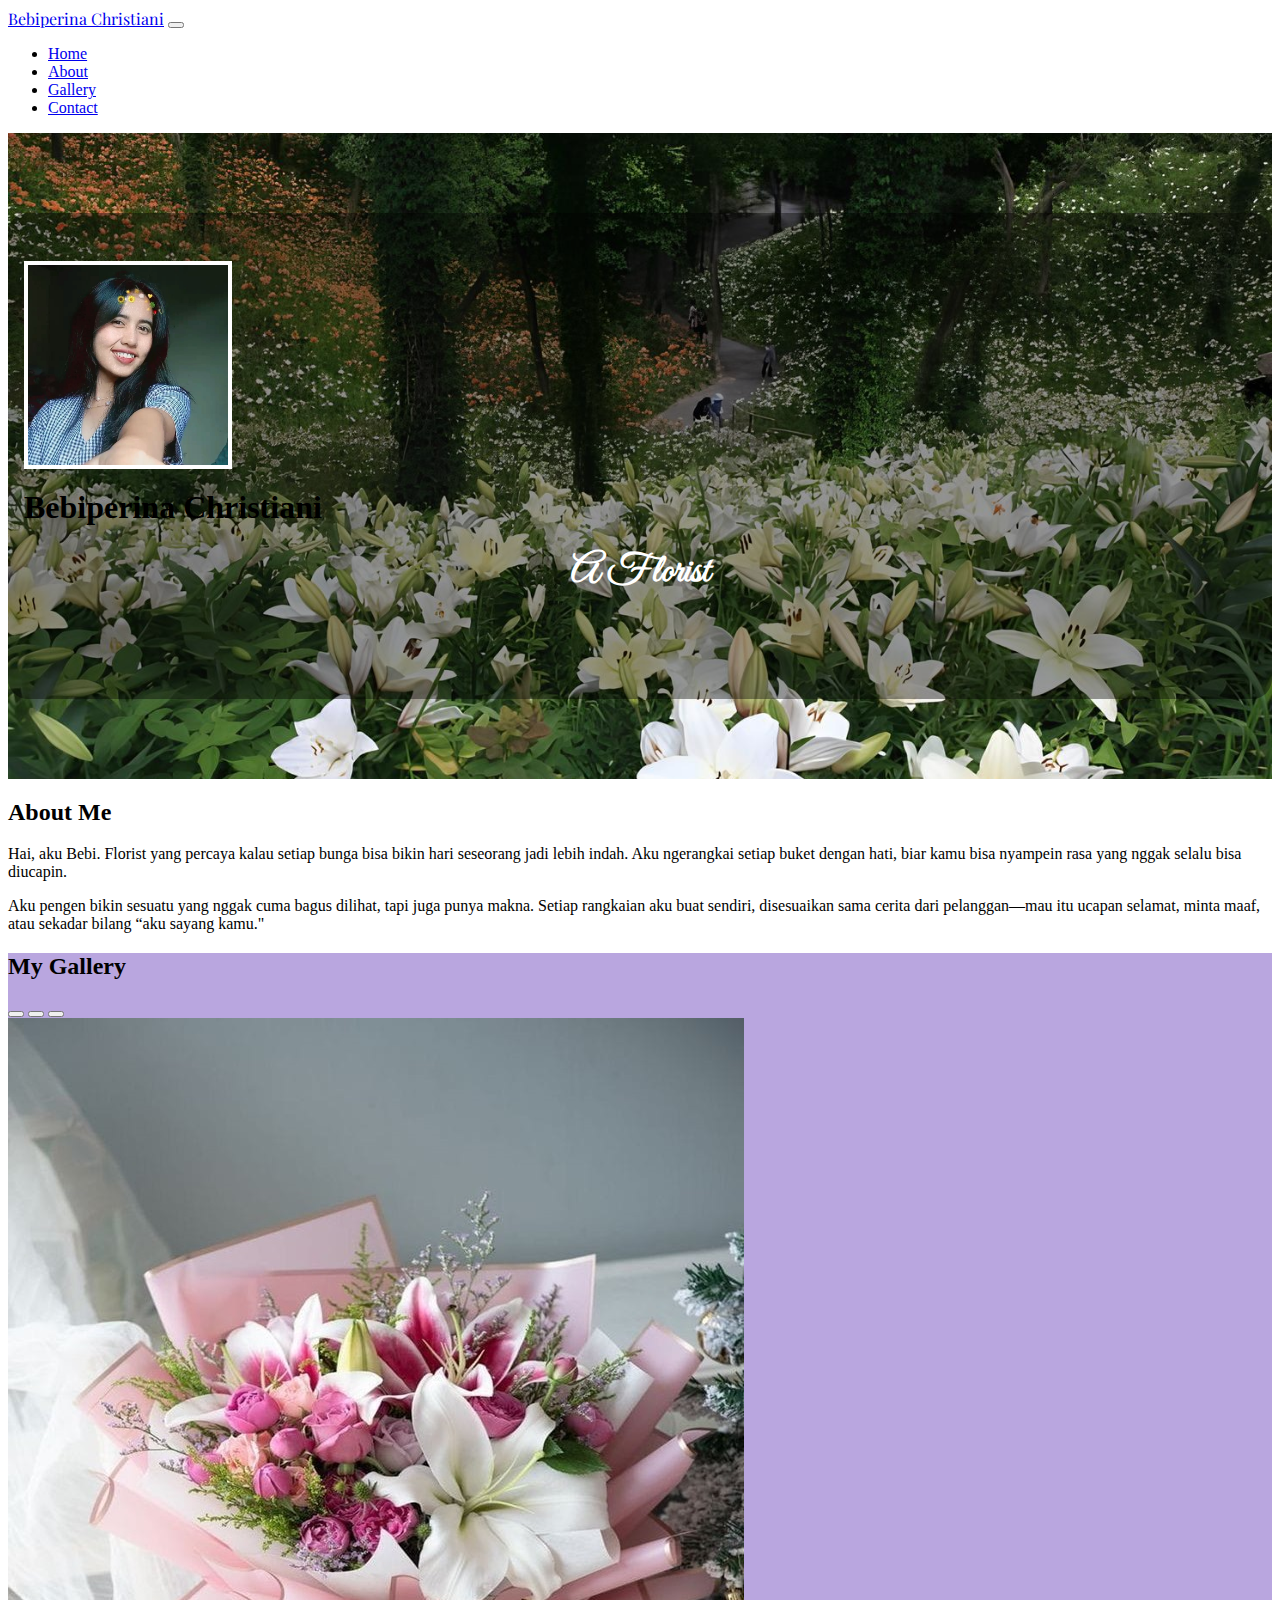
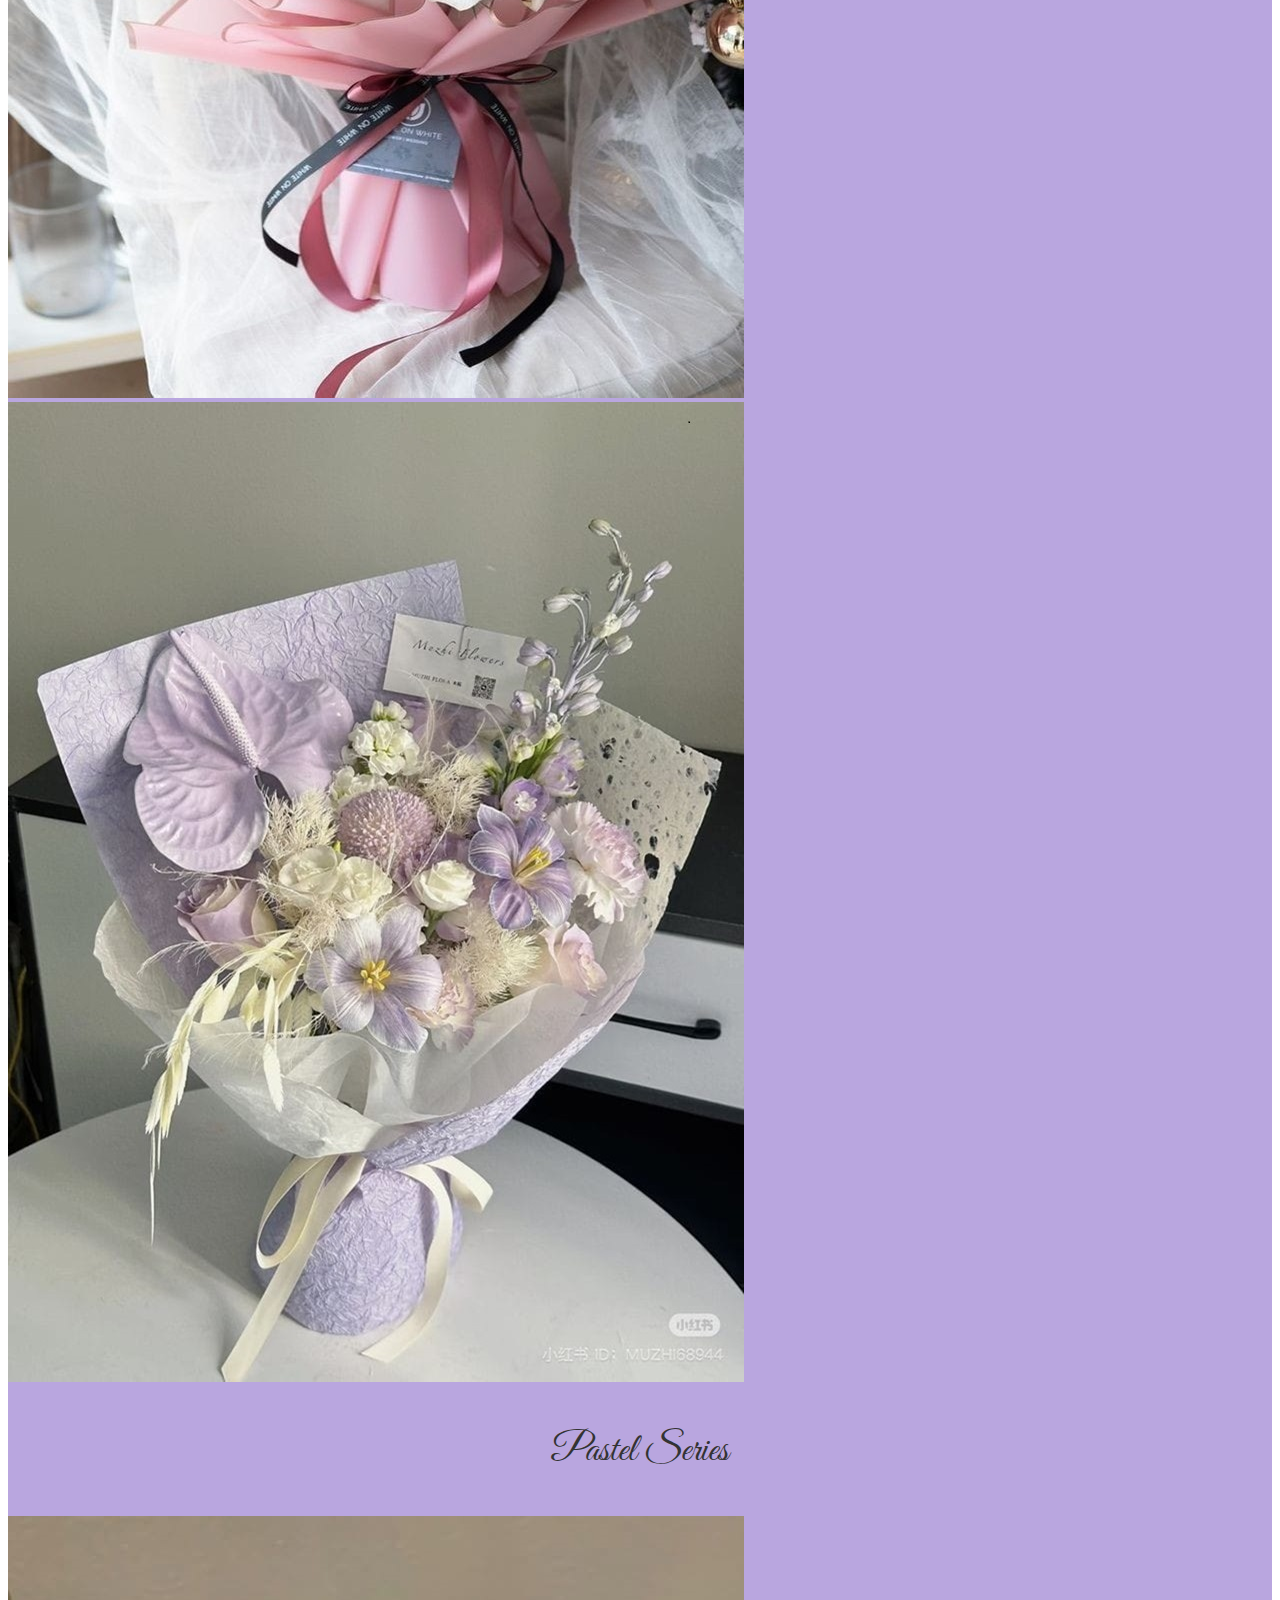
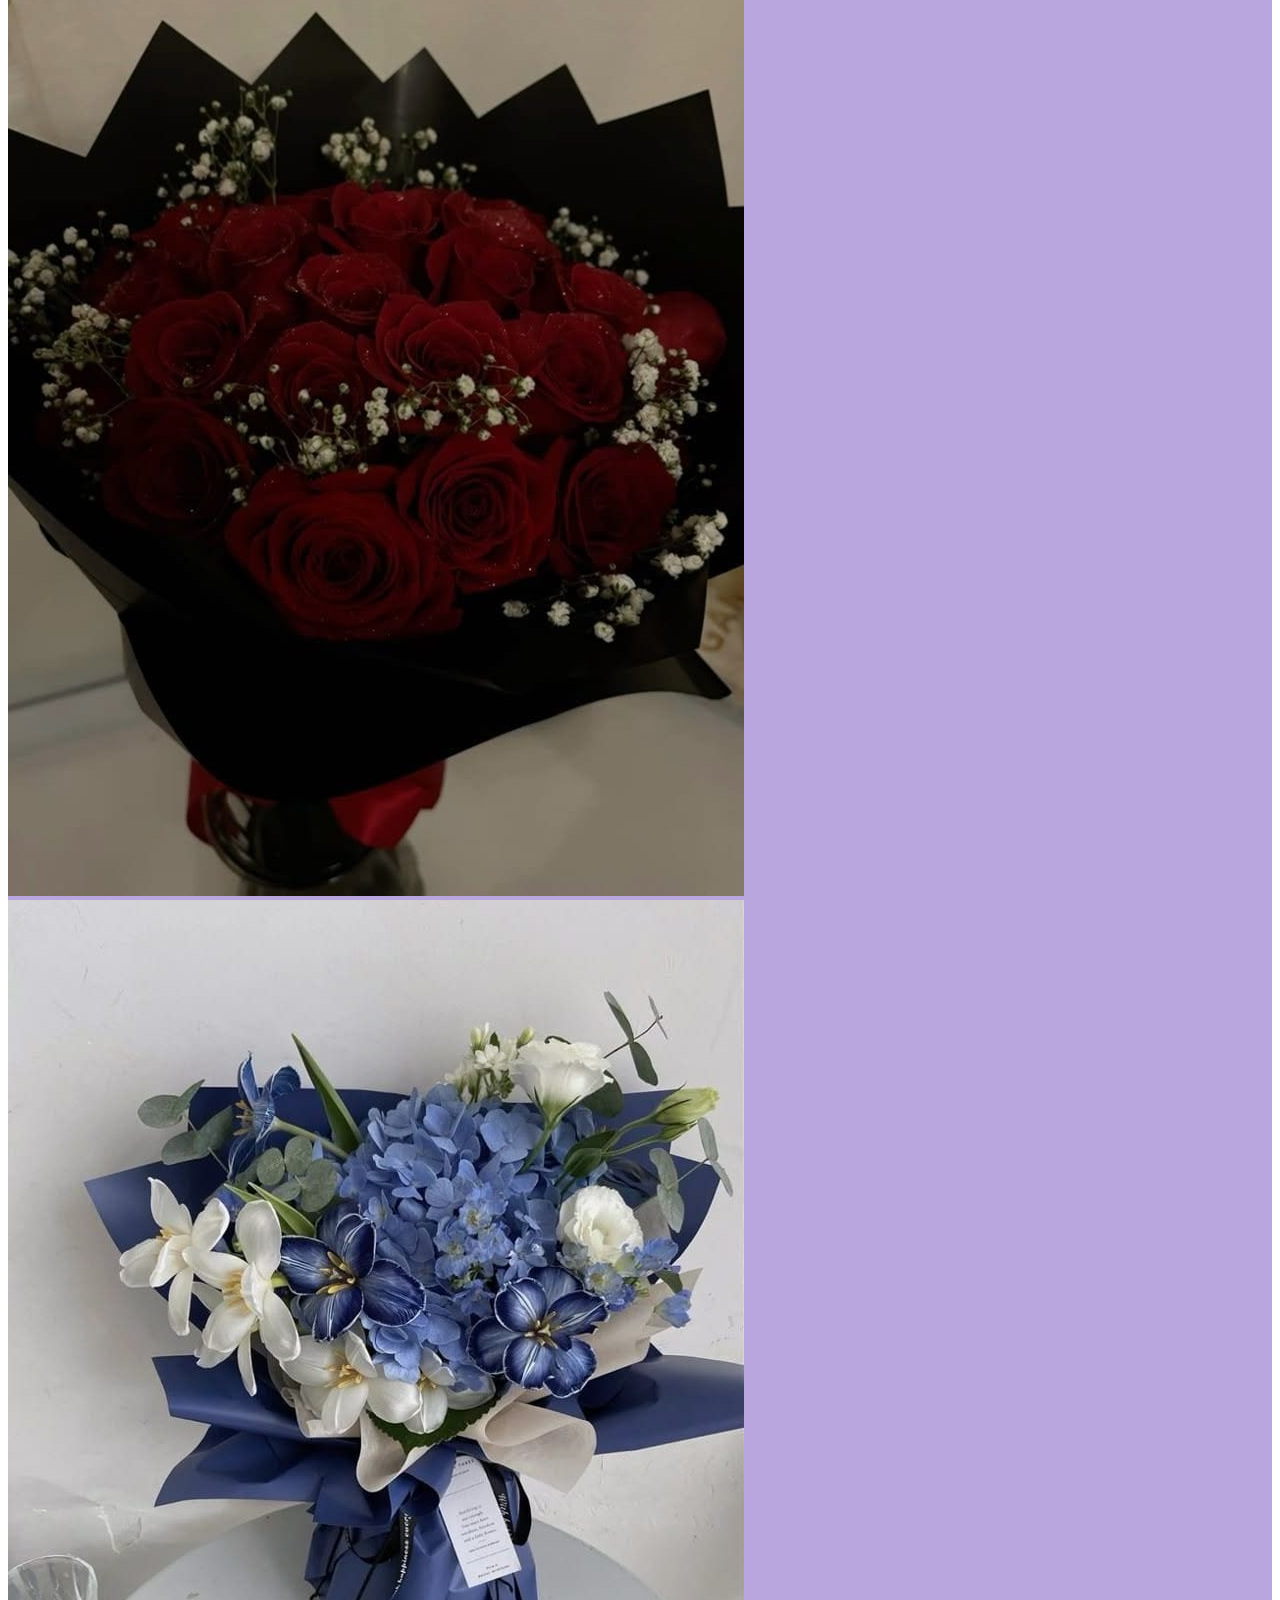
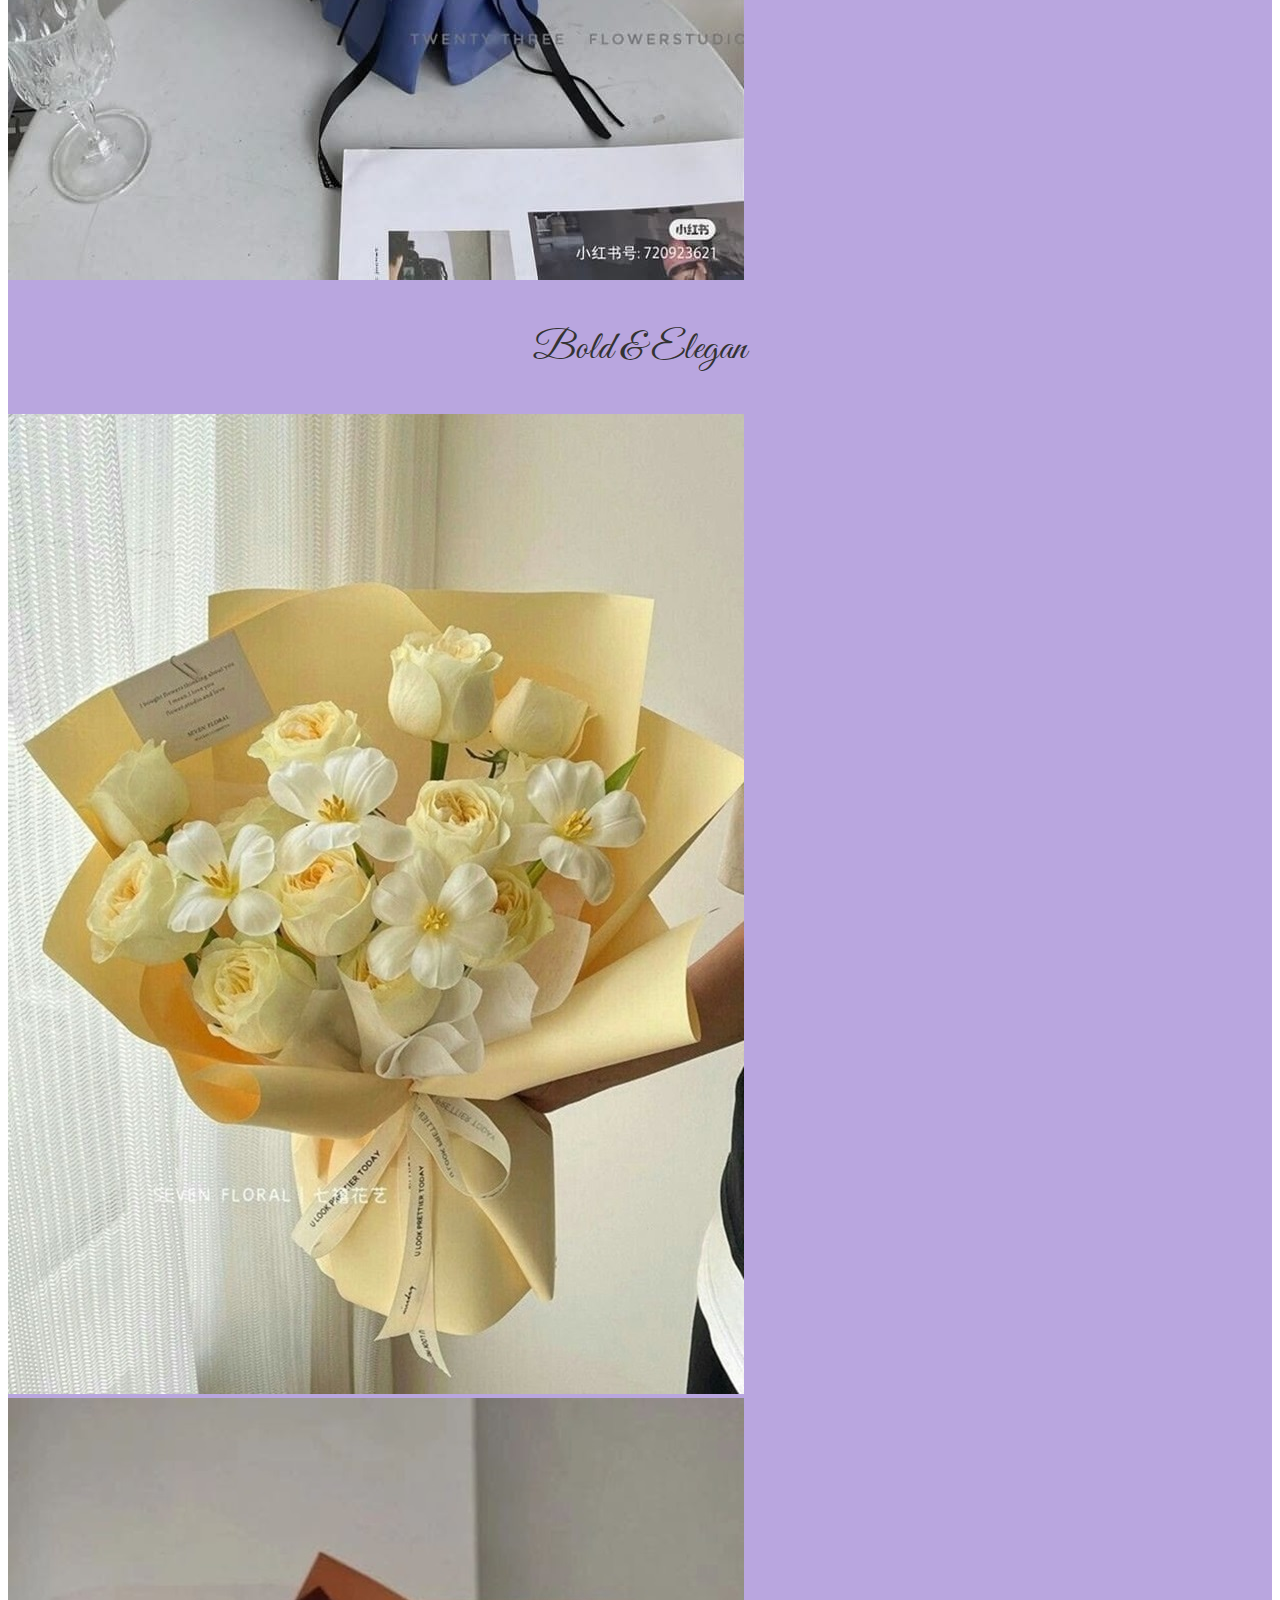
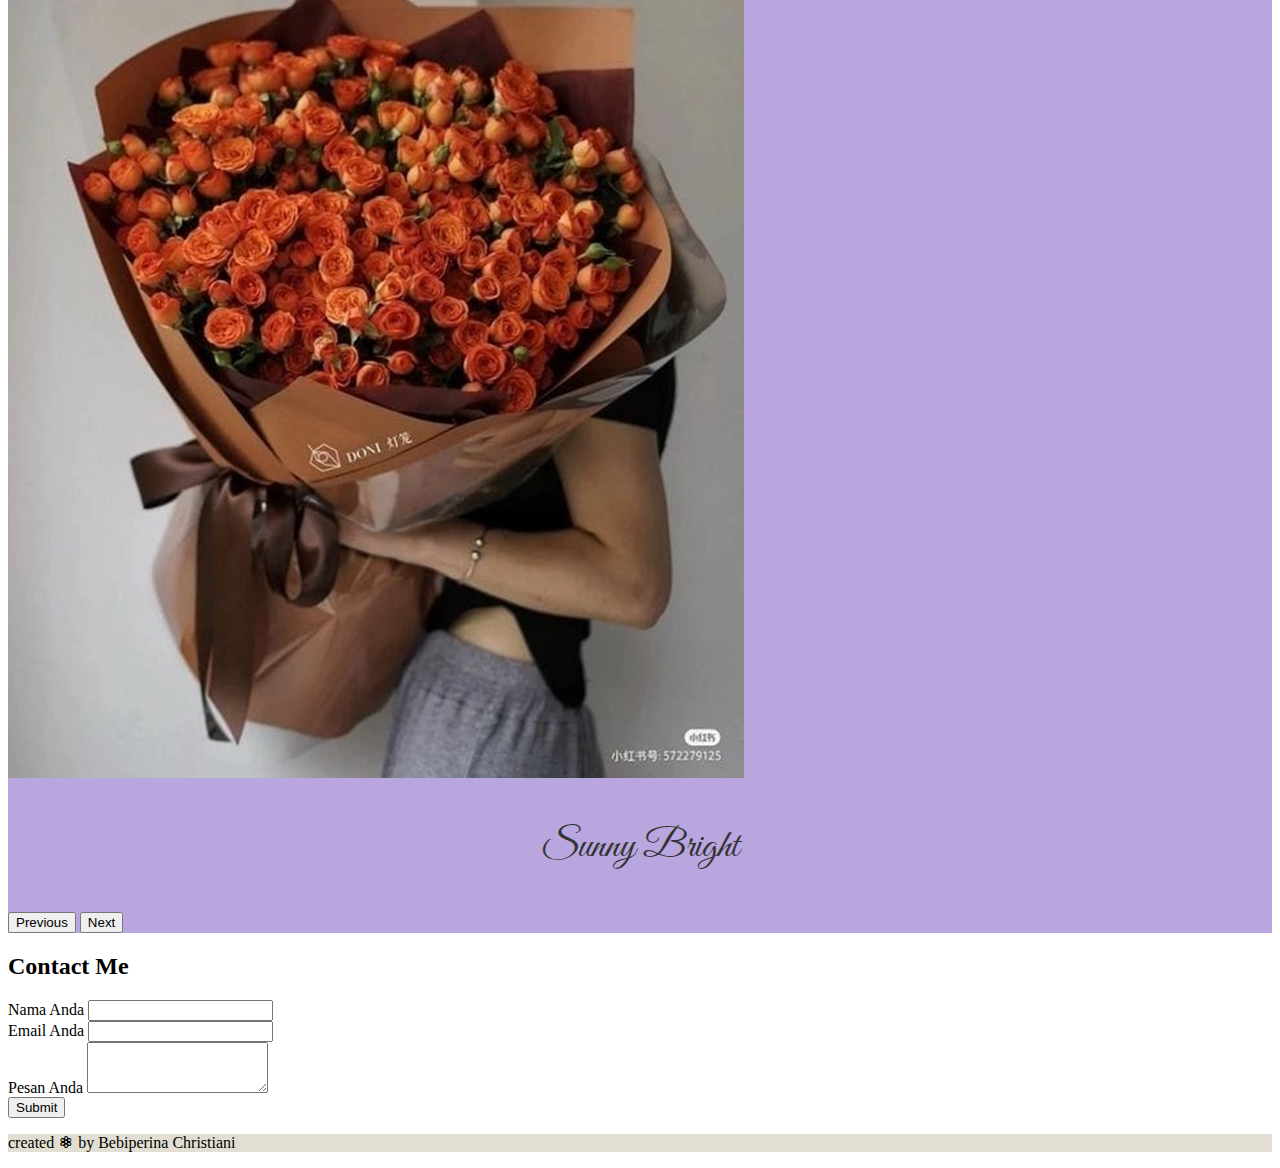
<file: index.html>
<!doctype html>
<html lang="en">

<head>
  <!-- Required meta tags -->
  <meta charset="utf-8">
  <meta name="viewport" content="width=device-width, initial-scale=1">

  <!-- Bootstrap CSS -->
  <link href="https://cdn.jsdelivr.net/npm/bootstrap@5.0.2/dist/css/bootstrap.min.css" rel="stylesheet"
    integrity="sha384-EVSTQN3/azprG1Anm3QDgpJLIm9Nao0Yz1ztcQTwFspd3yD65VohhpuuCOmLASjC" crossorigin="anonymous">

  <!-- ini icon -->
  <link rel="stylesheet" href="https://cdn.jsdelivr.net/npm/bootstrap-icons@1.12.1/font/bootstrap-icons.min.css">

  <!-- ini css kita sendiri -->
  <link rel="stylesheet" href="style.css">

  <!-- link tulisan tegak bersambung -->
  <link href="https://fonts.googleapis.com/css2?family=Great+Vibes&display=swap" rel="stylesheet">

  <!-- ini buat ukuran teks yg digambar -->
  <link href="https://fonts.googleapis.com/css2?family=Great+Vibes&display=swap" rel="stylesheet">
  
  <!-- ini link font nama -->
  <link href="https://fonts.googleapis.com/css2?family=Playfair+Display&display=swap" rel="stylesheet">

  <style>
    .slide-caption {
      font-family: 'Great Vibes', cursive;
      font-size: 2.5rem;
      margin-top: 40px;
      color: #333;
      text-align: center;
    }
  </style>

  <title>Hai, it's Bebi here!</title>
</head>

<body>
  <!-- bagian awal navbar -->
  <nav class="navbar navbar-expand-lg navbar-dark bg-dark">
    <div class="container">
      <a class="navbar-brand" href="#" style="font-family: 'Playfair Display', serif;">Bebiperina Christiani</a>
      <button class="navbar-toggler" type="button" data-bs-toggle="collapse" data-bs-target="#navbarNav"
        aria-controls="navbarNav" aria-expanded="false" aria-label="Toggle navigation">
        <span class="navbar-toggler-icon"></span>
      </button>
      <div class="collapse navbar-collapse" id="navbarNav">
        <ul class="navbar-nav ms-auto">
          <li class="nav-item">
            <a class="nav-link active" aria-current="page" href="#home">Home</a>
          </li>
          <li class="nav-item">
            <a class="nav-link" href="#about">About</a>
          </li>
          <li class="nav-item">
            <a class="nav-link" href="#gallery">Gallery</a>
          </li>
          <li class="nav-item">
            <a class="nav-link" href="#contact">Contact</a>
          </li>

        </ul>
      </div>
    </div>
  </nav>
  <!-- bagian akhir navbar -->

  <!-- bagian awal home section -->
  <!-- bagian awal home section -->
<section id="home" style="background: url('assets/background.jpg') no-repeat center center/cover; padding: 5rem 0;">
    <div class="container-fluid text-center text-white"
      style="background-color: rgba(0, 0, 0, 0.4); padding: 3rem 1rem; border-radius: 20px;">
      <img src="assets/akuu.jpg" alt="Foto Bebi" class="rounded-circle"
        style="width: 200px; height: 200px; object-fit: cover; border: 4px solid white;">
      <h1 style="margin-top: 1rem;">Bebiperina Christiani</h1>
      <h4 style="font-family: 'Great Vibes', cursive; font-size: 2.5rem; color: white; text-align: center; margin-top: 0.5rem;">
        A Florist
      </h4>      
    </div>
  </section>

  <!-- bagian akhir home section -->

  <!-- bagian awal about section -->
  <section id="about">
    <div class="container-fluid">
      <!-- Content here -->
      <div class="row text-center">
        <div class="col">
          <h2>About Me</h2>
        </div>
      </div>
      <div class="row justify-content-center">
        <div class="col-3">
          <p>Hai, aku Bebi. Florist yang percaya kalau setiap bunga bisa bikin hari seseorang jadi lebih indah. Aku
            ngerangkai setiap buket dengan hati, biar kamu bisa nyampein rasa yang nggak selalu bisa diucapin.</p>
        </div>
        <div class="col-3">
          <p>Aku pengen bikin sesuatu yang nggak cuma bagus dilihat, tapi juga punya makna. Setiap rangkaian aku buat
            sendiri, disesuaikan sama cerita dari pelanggan—mau itu ucapan selamat, minta maaf, atau sekadar bilang “aku
            sayang kamu."</p>
        </div>
    </section>
    <!-- bagian akhir about selection -->

        <!-- bagian awal gallery section-->
        <section id="gallery">
          <div class="container-fluid color-special py-5">
            <div class="row text-center mb-4">
              <div class="col">
                <h2>My Gallery</h2>
              </div>
            </div>

            <div id="carouselExampleIndicators" class="carousel slide" data-bs-ride="carousel">
              <div class="carousel-indicators">
                <button type="button" data-bs-target="#carouselExampleIndicators" data-bs-slide-to="0" class="active"
                  aria-current="true" aria-label="Slide 1"></button>
                <button type="button" data-bs-target="#carouselExampleIndicators" data-bs-slide-to="1"
                  aria-label="Slide 2"></button>
                <button type="button" data-bs-target="#carouselExampleIndicators" data-bs-slide-to="2"
                  aria-label="Slide 3"></button>
              </div>

              <div class="carousel-inner text-center">
                <!-- Slide 1 -->
                <div class="carousel-item active">
                  <div class="container">
                    <div class="row justify-content-center">
                      <div class="col-md-5">
                        <img src="assets/Bunga1.jpg" class="d-block w-100" alt="Buket 1">
                      </div>
                      <div class="col-md-5">
                        <img src="assets/Bunga4.jpg" class="d-block w-100" alt="Buket 2">
                      </div>
                    </div>
                    <p class="slide-caption">Pastel Series</p>
                  </div>
                </div>

                <!-- Slide 2 -->
                <div class="carousel-item">
                  <div class="container">
                    <div class="row justify-content-center">
                      <div class="col-md-5">
                        <img src="assets/Bunga7.jpg" class="d-block w-100" alt="Buket 3">
                      </div>
                      <div class="col-md-5">
                        <img src="assets/Bunga5.jpg" class="d-block w-100" alt="Buket 4">
                      </div>
                    </div>
                    <p class="slide-caption">Bold & Elegan</p>
                  </div>
                </div>

                <!-- Slide 3 -->
                <div class="carousel-item">
                  <div class="container">
                    <div class="row justify-content-center">
                      <div class="col-md-5">
                        <img src="assets/Bunga2.jpg" class="d-block w-100" alt="Buket 5">
                      </div>
                      <div class="col-md-5">
                        <img src="assets/Bunga8.jpg" class="d-block w-100" alt="Buket 6">
                      </div>
                    </div>
                    <p class="slide-caption">Sunny Bright</p>
                  </div>
                </div>
              </div>

              <button class="carousel-control-prev" type="button" data-bs-target="#carouselExampleIndicators"
                data-bs-slide="prev">
                <span class="carousel-control-prev-icon" aria-hidden="true"></span>
                <span class="visually-hidden">Previous</span>
              </button>
              <button class="carousel-control-next" type="button" data-bs-target="#carouselExampleIndicators"
                data-bs-slide="next">
                <span class="carousel-control-next-icon" aria-hidden="true"></span>
                <span class="visually-hidden">Next</span>
              </button>
            </div>
          </div>
        </section>

        <!-- bagian akhir gallery section -->

        <!-- bagian awal contac section -->
        <section id="contact">
          <div class="container">
            <div class="row text-center">
              <div class="col"></div>
              <h2>Contact Me</h2>
            </div>
            <div class="row justify-content-center">
              <div class="col-8">
                <form>
                  <div class="mb-3">
                    <label for="exampleInputEmail1" class="form-label">Nama Anda</label>
                    <input type="email" class="form-control" id="exampleInputEmail1" aria-describedby="emailHelp">
                  </div>
                  <div class="mb-3">
                    <label for="exampleInputPassword1" class="form-label">Email Anda</label>
                    <input type="password" class="form-control" id="exampleInputPassword1">
                  </div>
                  <div class="mb-3">
                    <label for="exampleFormControlTextarea1" class="form-label">Pesan Anda</label>
                    <textarea class="form-control" id="exampleFormControlTextarea1" rows="3"></textarea>
                  </div>
                  <button type="submit" class="btn btn-primary">Submit</button>
                </form>
              </div>
            </div>
          </div>
        </section>
        <!-- bagian akhir contac section -->

        <!-- bagian awal footer -->
        <footer>
          <div class="container-fluid text-center text-dark p-2" style="background-color: rgb(226, 223, 210);">
            <p>created <i class="bi bi-flower3"></i> by Bebiperina Christiani</p>
          </div>
        </footer>
        
        <!-- bagian akhir footer -->

        <!-- Optional JavaScript; choose one of the two! -->

        <!-- Option 1: Bootstrap Bundle with Popper -->
        <script src="https://cdn.jsdelivr.net/npm/bootstrap@5.0.2/dist/js/bootstrap.bundle.min.js"
          integrity="sha384-MrcW6ZMFYlzcLA8Nl+NtUVF0sA7MsXsP1UyJoMp4YLEuNSfAP+JcXn/tWtIaxVXM"
          crossorigin="anonymous"></script>

</body>

</html>
</file>
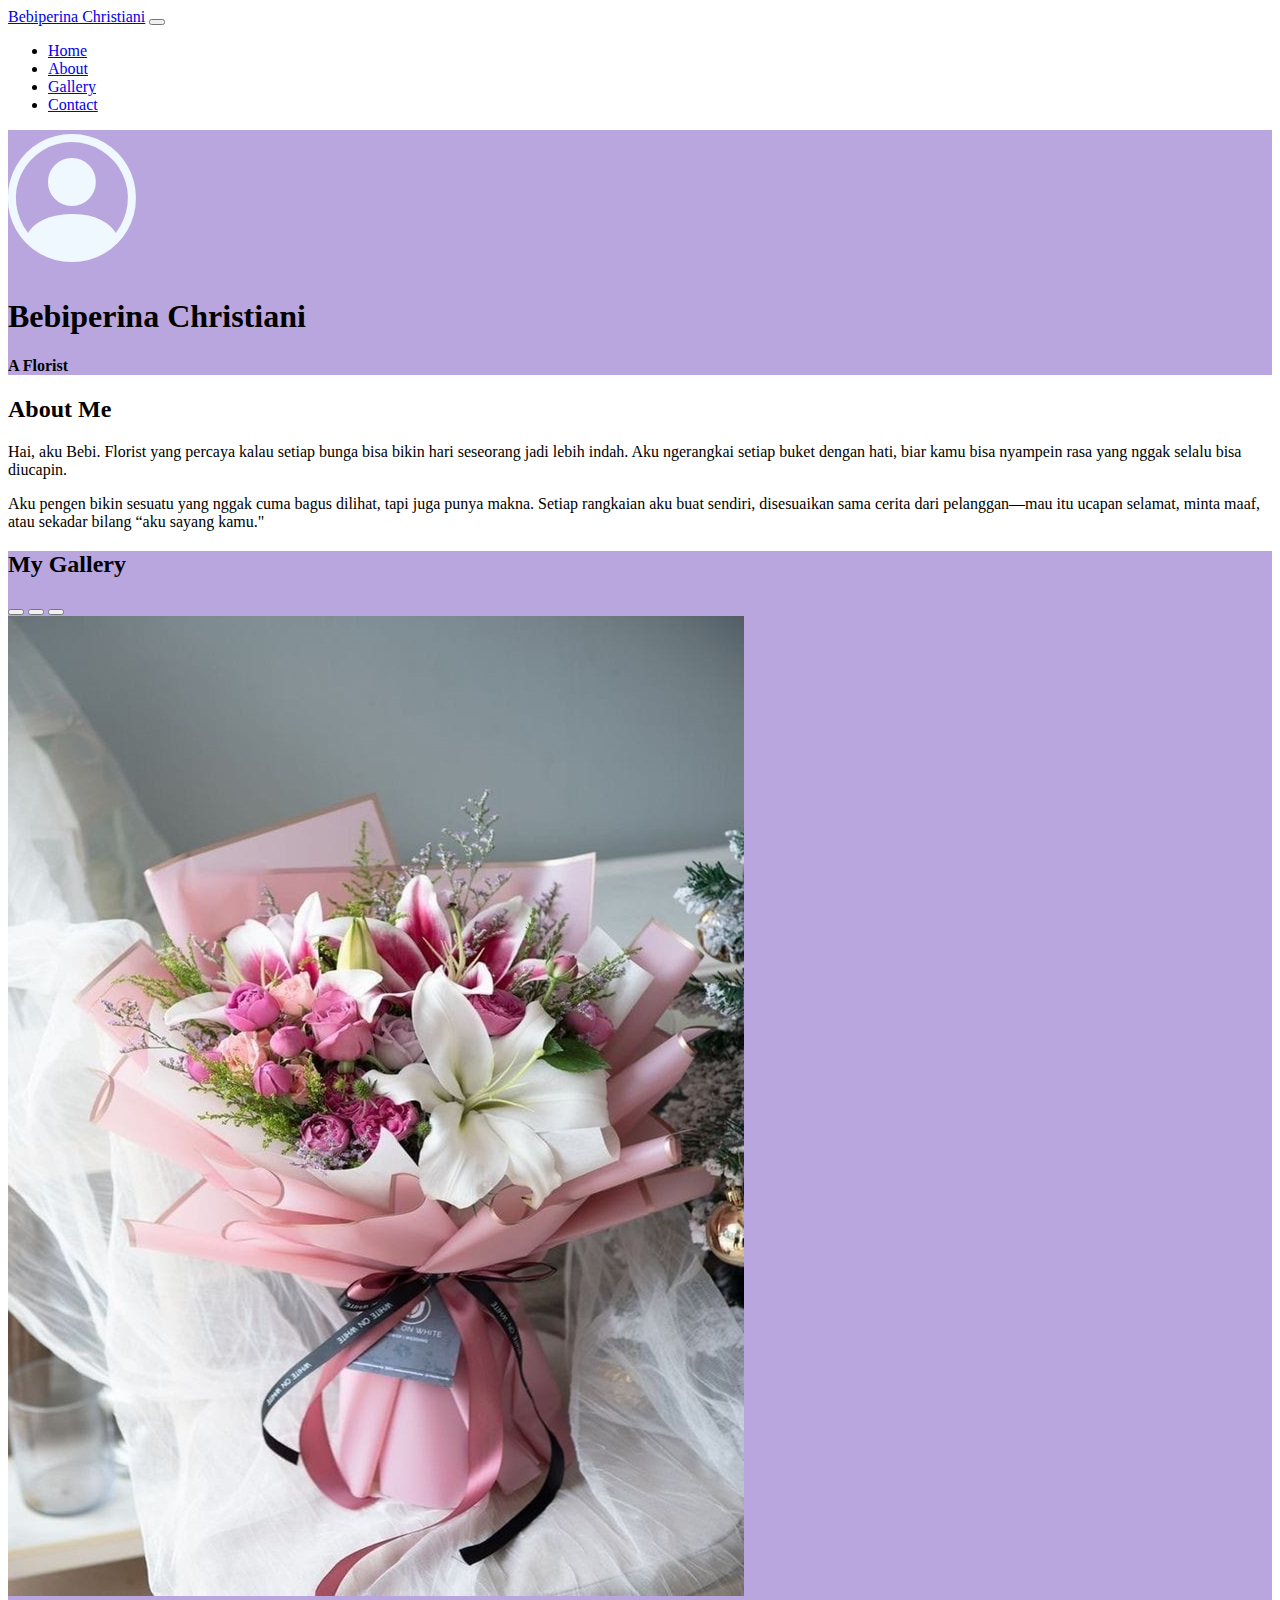
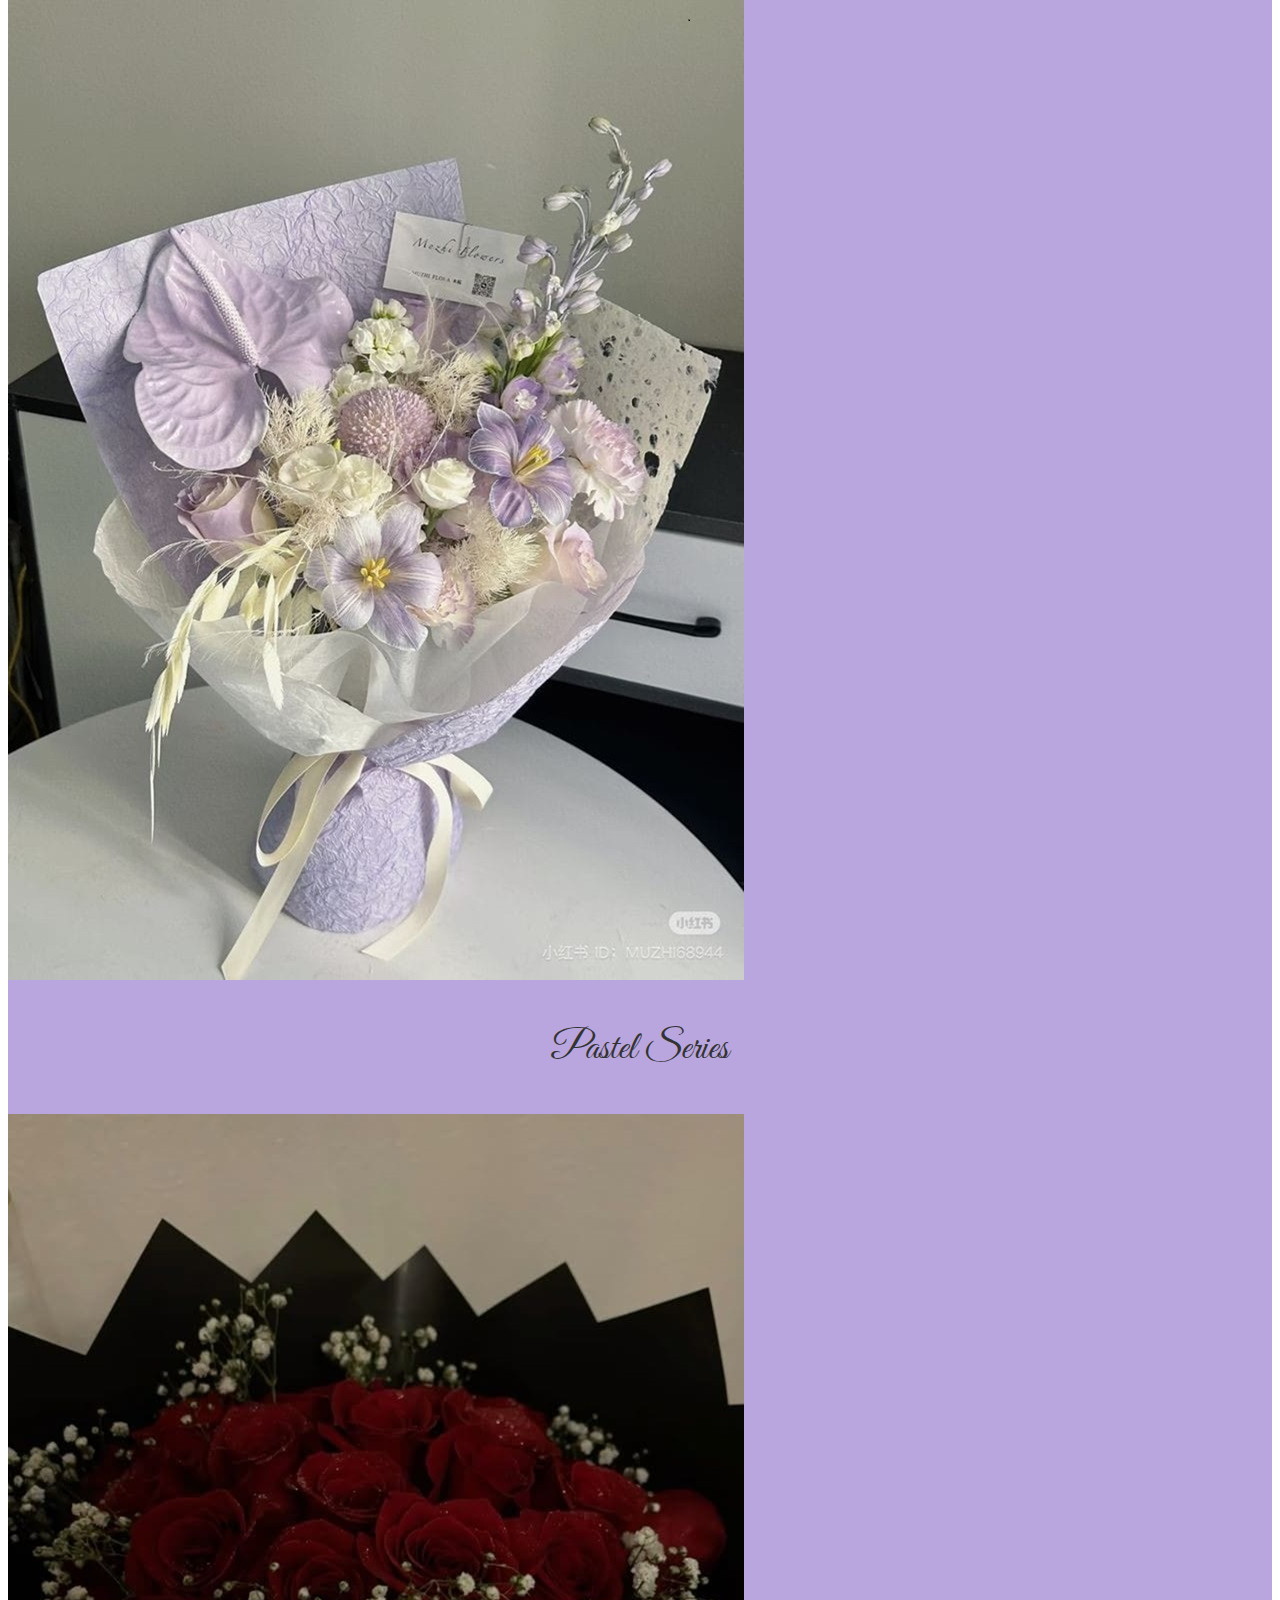
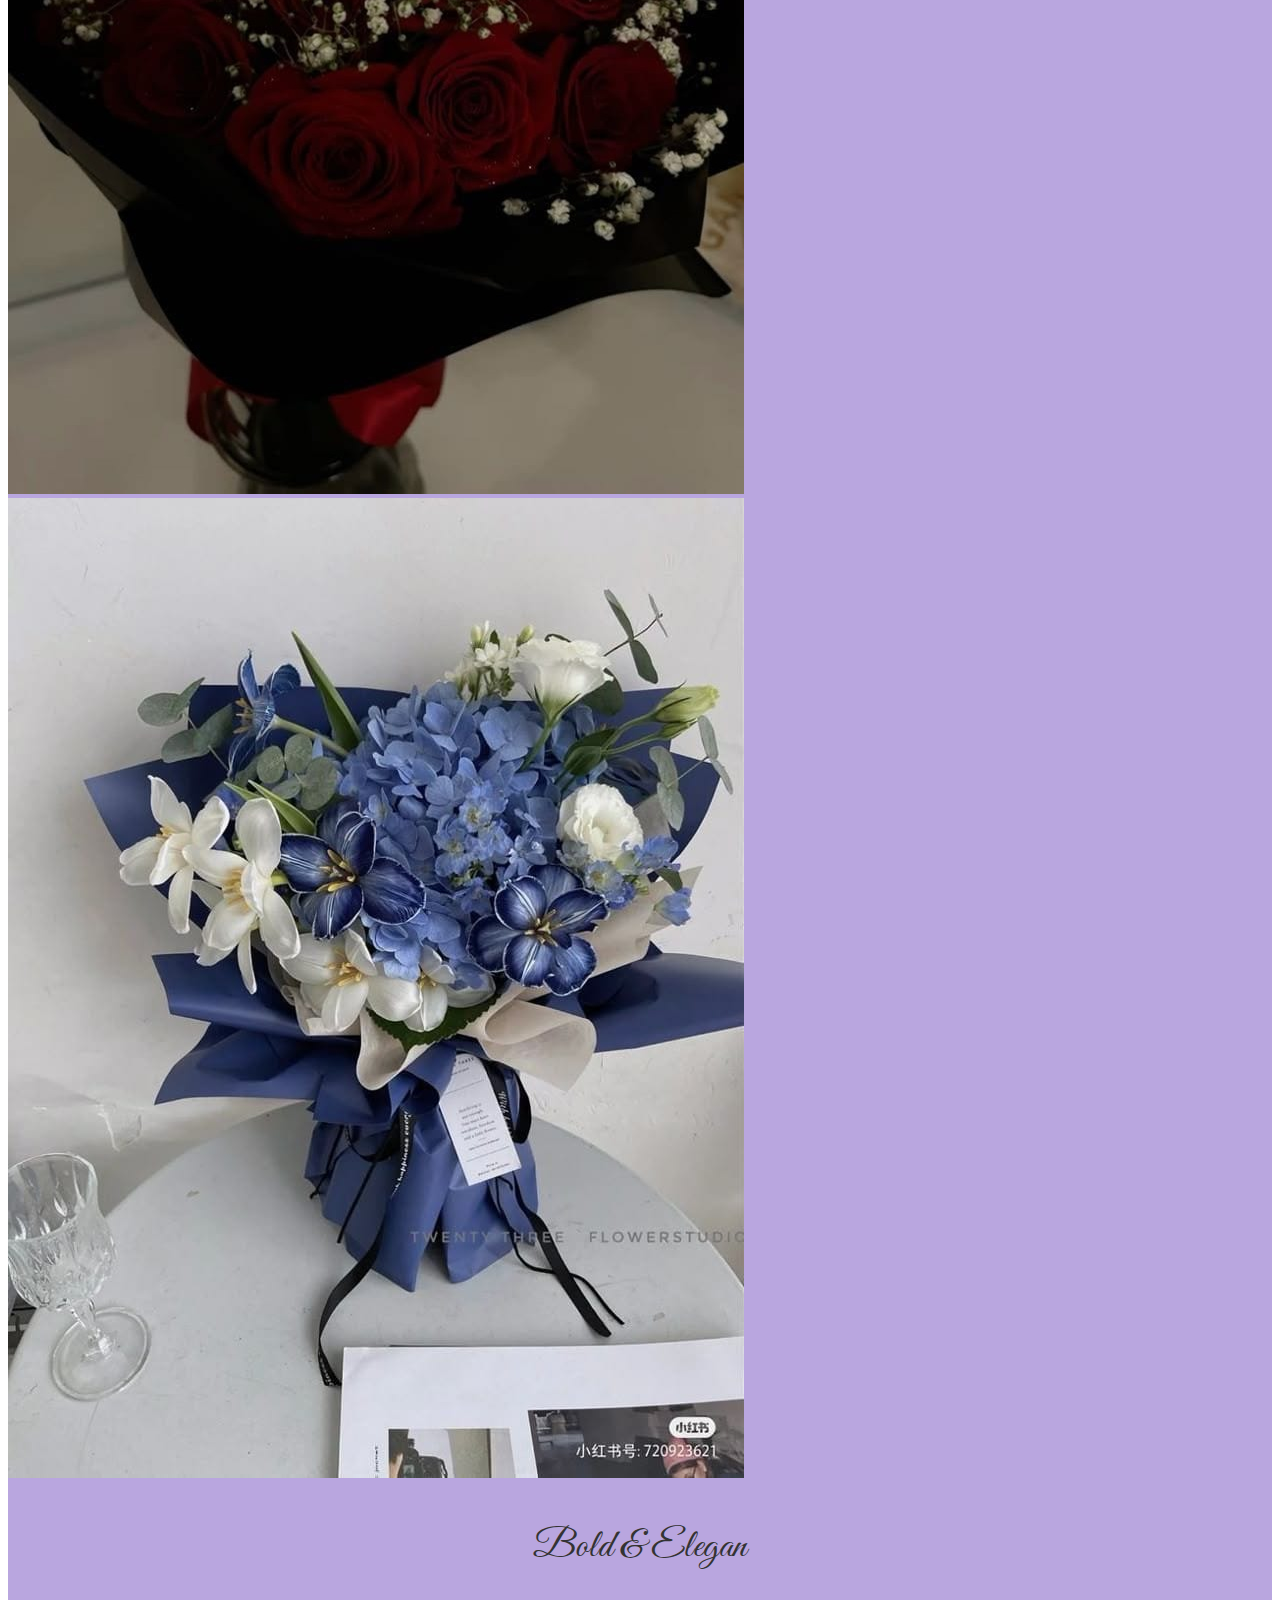
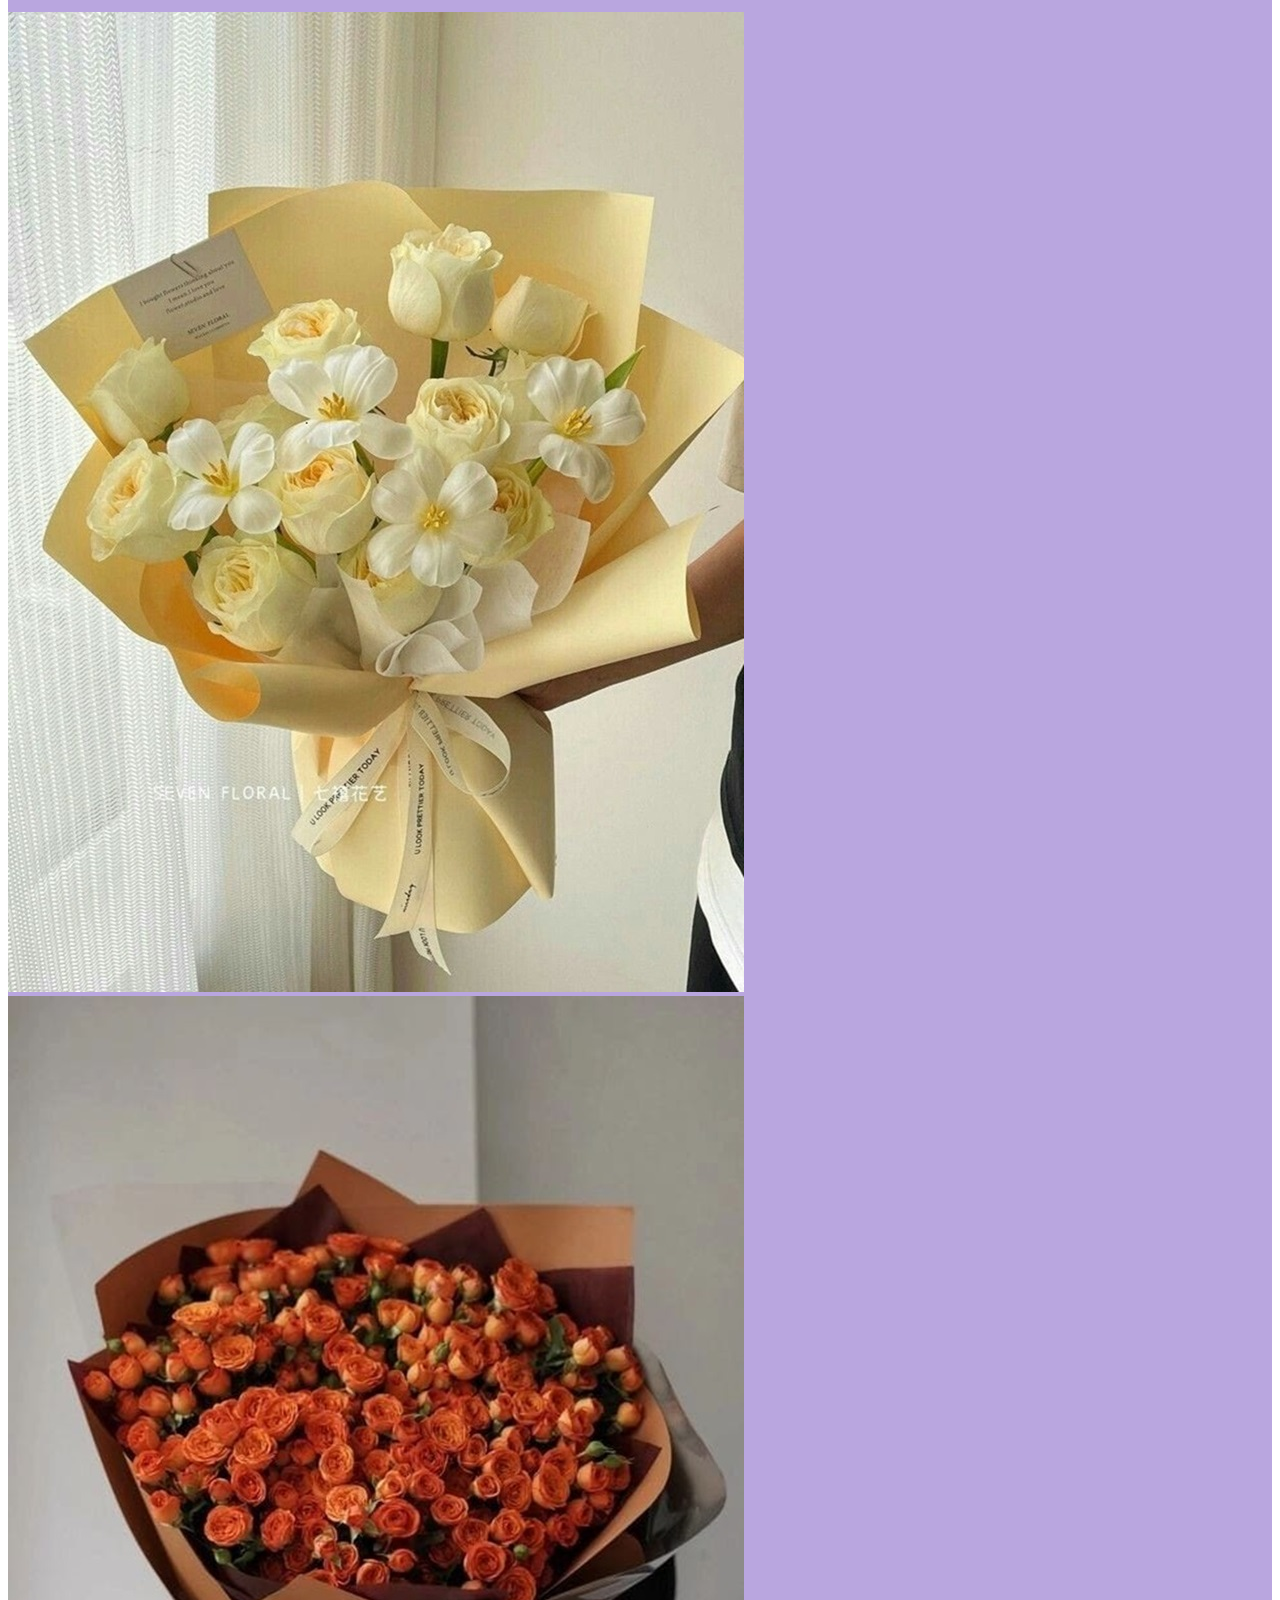
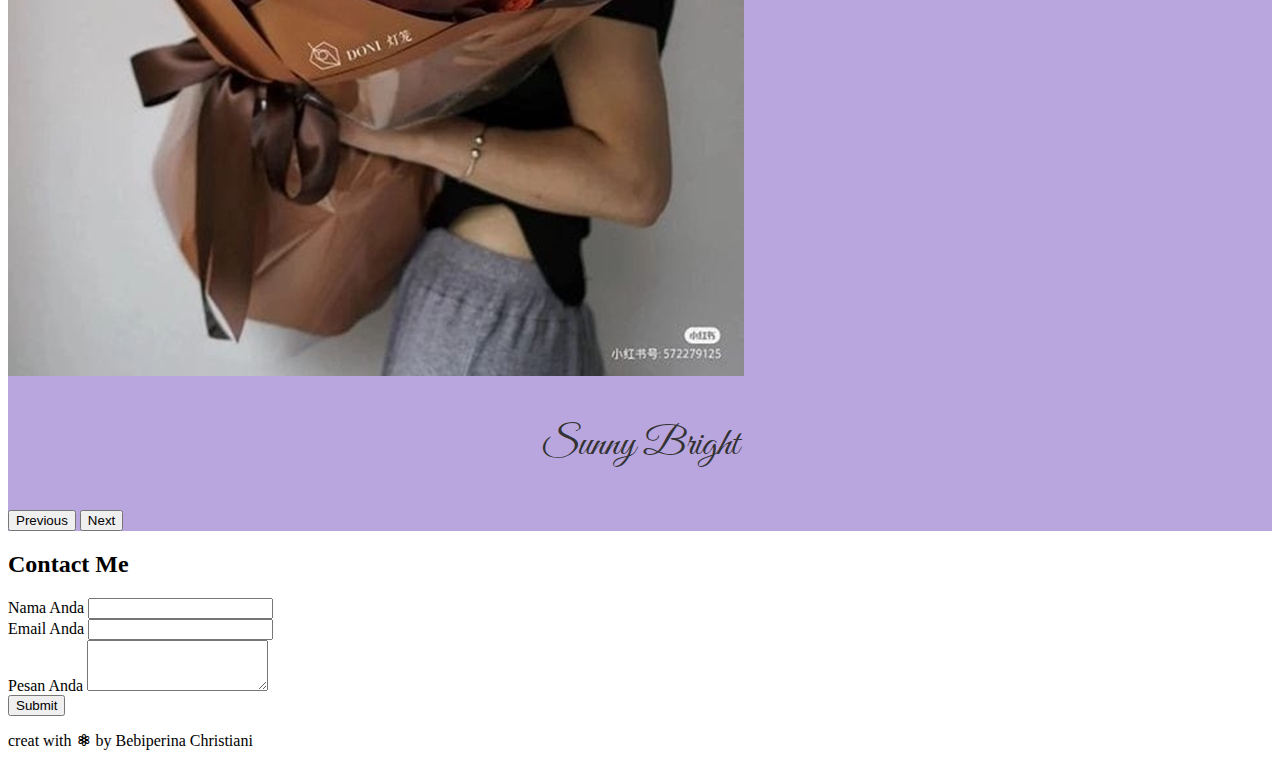
<file: index.html.html>
<!doctype html>
<html lang="en">

<head>
  <!-- Required meta tags -->
  <meta charset="utf-8">
  <meta name="viewport" content="width=device-width, initial-scale=1">

  <!-- Bootstrap CSS -->
  <link href="https://cdn.jsdelivr.net/npm/bootstrap@5.0.2/dist/css/bootstrap.min.css" rel="stylesheet"
    integrity="sha384-EVSTQN3/azprG1Anm3QDgpJLIm9Nao0Yz1ztcQTwFspd3yD65VohhpuuCOmLASjC" crossorigin="anonymous">

  <!-- ini icon -->
  <link rel="stylesheet" href="https://cdn.jsdelivr.net/npm/bootstrap-icons@1.12.1/font/bootstrap-icons.min.css">

  <!-- ini css kita sendiri -->
  <link rel="stylesheet" href="style.css">

  <!-- link tulisan tegak bersambung -->
  <link href="https://fonts.googleapis.com/css2?family=Great+Vibes&display=swap" rel="stylesheet">

  <!-- ini buat ukuran teks yg digambar -->
  <link href="https://fonts.googleapis.com/css2?family=Great+Vibes&display=swap" rel="stylesheet">
  <style>
    .slide-caption {
      font-family: 'Great Vibes', cursive;
      font-size: 2.5rem;
      margin-top: 40px;
      color: #333;
      text-align: center;
    }
  </style>

  <title>Hello, world!</title>
</head>

<body>
  <!-- bagian awal navbar -->
  <nav class="navbar navbar-expand-lg navbar-dark bg-dark">
    <div class="container">
      <a class="navbar-brand" href="#">Bebiperina Christiani</a>
      <button class="navbar-toggler" type="button" data-bs-toggle="collapse" data-bs-target="#navbarNav"
        aria-controls="navbarNav" aria-expanded="false" aria-label="Toggle navigation">
        <span class="navbar-toggler-icon"></span>
      </button>
      <div class="collapse navbar-collapse" id="navbarNav">
        <ul class="navbar-nav ms-auto">
          <li class="nav-item">
            <a class="nav-link active" aria-current="page" href="#">Home</a>
          </li>
          <li class="nav-item">
            <a class="nav-link" href="#">About</a>
          </li>
          <li class="nav-item">
            <a class="nav-link" href="#">Gallery</a>
          </li>
          <li class="nav-item">
            <a class="nav-link" href="#">Contact</a>
          </li>

        </ul>
      </div>
    </div>
  </nav>
  <!-- bagian akhir navbar -->

  <!-- bagian awal home section -->
  <section>
    <div class="container-fluid text-center color-special">
      <!-- Content here -->
      <i class="bi bi-person-circle" style="font-size: 8rem; color:aliceblue;"></i>
      <h1>Bebiperina Christiani</h1>
      <h4>A Florist</h2>
    </div>
  </section>
  <!-- bagian akhir home section -->

  <!-- bagian awal about section -->
  <section>
    <div class="container-fluid">
      <!-- Content here -->
      <div class="row text-center">
        <div class="col">
          <h2>About Me</h2>
        </div>
      </div>
      <div class="row justify-content-center">
        <div class="col-3">
          <p>Hai, aku Bebi. Florist yang percaya kalau setiap bunga bisa bikin hari seseorang jadi lebih indah. Aku
            ngerangkai setiap buket dengan hati, biar kamu bisa nyampein rasa yang nggak selalu bisa diucapin.</p>
        </div>
        <div class="col-3">
          <p>Aku pengen bikin sesuatu yang nggak cuma bagus dilihat, tapi juga punya makna. Setiap rangkaian aku buat
            sendiri, disesuaikan sama cerita dari pelanggan—mau itu ucapan selamat, minta maaf, atau sekadar bilang “aku
            sayang kamu."</p>
        </div>
        <!-- bagian akhir about section -->

        <!-- bagian awal gallery section-->
        <section>
          <div class="container-fluid color-special py-5">
            <div class="row text-center mb-4">
              <div class="col">
                <h2>My Gallery</h2>
              </div>
            </div>
      
            <div id="carouselExampleIndicators" class="carousel slide" data-bs-ride="carousel">
              <div class="carousel-indicators">
                <button type="button" data-bs-target="#carouselExampleIndicators" data-bs-slide-to="0" class="active" aria-current="true" aria-label="Slide 1"></button>
                <button type="button" data-bs-target="#carouselExampleIndicators" data-bs-slide-to="1" aria-label="Slide 2"></button>
                <button type="button" data-bs-target="#carouselExampleIndicators" data-bs-slide-to="2" aria-label="Slide 3"></button>
              </div>
      
              <div class="carousel-inner text-center">
                <!-- Slide 1 -->
                <div class="carousel-item active">
                  <div class="container">
                    <div class="row justify-content-center">
                      <div class="col-md-5">
                        <img src="assets/Bunga1.jpg" class="d-block w-100" alt="Buket 1">
                      </div>
                      <div class="col-md-5">
                        <img src="assets/Bunga4.jpg" class="d-block w-100" alt="Buket 2">
                      </div>
                    </div>
                    <p class="slide-caption">Pastel Series</p>
                  </div>
                </div>
      
                <!-- Slide 2 -->
                <div class="carousel-item">
                  <div class="container">
                    <div class="row justify-content-center">
                      <div class="col-md-5">
                        <img src="assets/Bunga7.jpg" class="d-block w-100" alt="Buket 3">
                      </div>
                      <div class="col-md-5">
                        <img src="assets/Bunga5.jpg" class="d-block w-100" alt="Buket 4">
                      </div>
                    </div>
                    <p class="slide-caption">Bold & Elegan</p>
                  </div>
                </div>
      
                <!-- Slide 3 -->
                <div class="carousel-item">
                  <div class="container">
                    <div class="row justify-content-center">
                      <div class="col-md-5">
                        <img src="assets/Bunga2.jpg" class="d-block w-100" alt="Buket 5">
                      </div>
                      <div class="col-md-5">
                        <img src="assets/Bunga8.jpg" class="d-block w-100" alt="Buket 6">
                      </div>
                    </div>
                    <p class="slide-caption">Sunny Bright</p>
                  </div>
                </div>
              </div>
      
              <button class="carousel-control-prev" type="button" data-bs-target="#carouselExampleIndicators" data-bs-slide="prev">
                <span class="carousel-control-prev-icon" aria-hidden="true"></span>
                <span class="visually-hidden">Previous</span>
              </button>
              <button class="carousel-control-next" type="button" data-bs-target="#carouselExampleIndicators" data-bs-slide="next">
                <span class="carousel-control-next-icon" aria-hidden="true"></span>
                <span class="visually-hidden">Next</span>
              </button>
            </div>
          </div>
        </section>

        <!-- bagian akhir gallery section -->

        <!-- bagian awal contac section -->
        <section>
          <div class="container">
            <div class="row text-center">
              <div class="col"></div>
              <h2>Contact Me</h2>
            </div>
            <div class="row justify-content-center">
              <div class="col-8">
                <form>
                  <div class="mb-3">
                    <label for="exampleInputEmail1" class="form-label">Nama Anda</label>
                    <input type="email" class="form-control" id="exampleInputEmail1" aria-describedby="emailHelp">
                  </div>
                  <div class="mb-3">
                    <label for="exampleInputPassword1" class="form-label">Email Anda</label>
                    <input type="password" class="form-control" id="exampleInputPassword1">
                  </div>
                  <div class="mb-3">
                    <label for="exampleFormControlTextarea1" class="form-label">Pesan Anda</label>
                    <textarea class="form-control" id="exampleFormControlTextarea1" rows="3"></textarea>
                  </div>
                  <button type="submit" class="btn btn-primary">Submit</button>
                </form>
              </div>
            </div>
          </div>
        </section>
        <!-- bagian akhir contac section -->

        <!-- bagian awal footer -->
        <footer>
          <div class="container-fluid text-center bg-dark text-light p-2">
            <p>creat with <i class="bi bi-flower3"></i> by Bebiperina Christiani</p>
          </div>
        </footer>
        <!-- bagian akhir footer -->

        <!-- Optional JavaScript; choose one of the two! -->

        <!-- Option 1: Bootstrap Bundle with Popper -->
        <script src="https://cdn.jsdelivr.net/npm/bootstrap@5.0.2/dist/js/bootstrap.bundle.min.js"
          integrity="sha384-MrcW6ZMFYlzcLA8Nl+NtUVF0sA7MsXsP1UyJoMp4YLEuNSfAP+JcXn/tWtIaxVXM"
          crossorigin="anonymous"></script>

</body>

</html>
</file>
<file: style.css>
.color-special {
    background-color:rgb(185, 166, 223);
}
</file>
